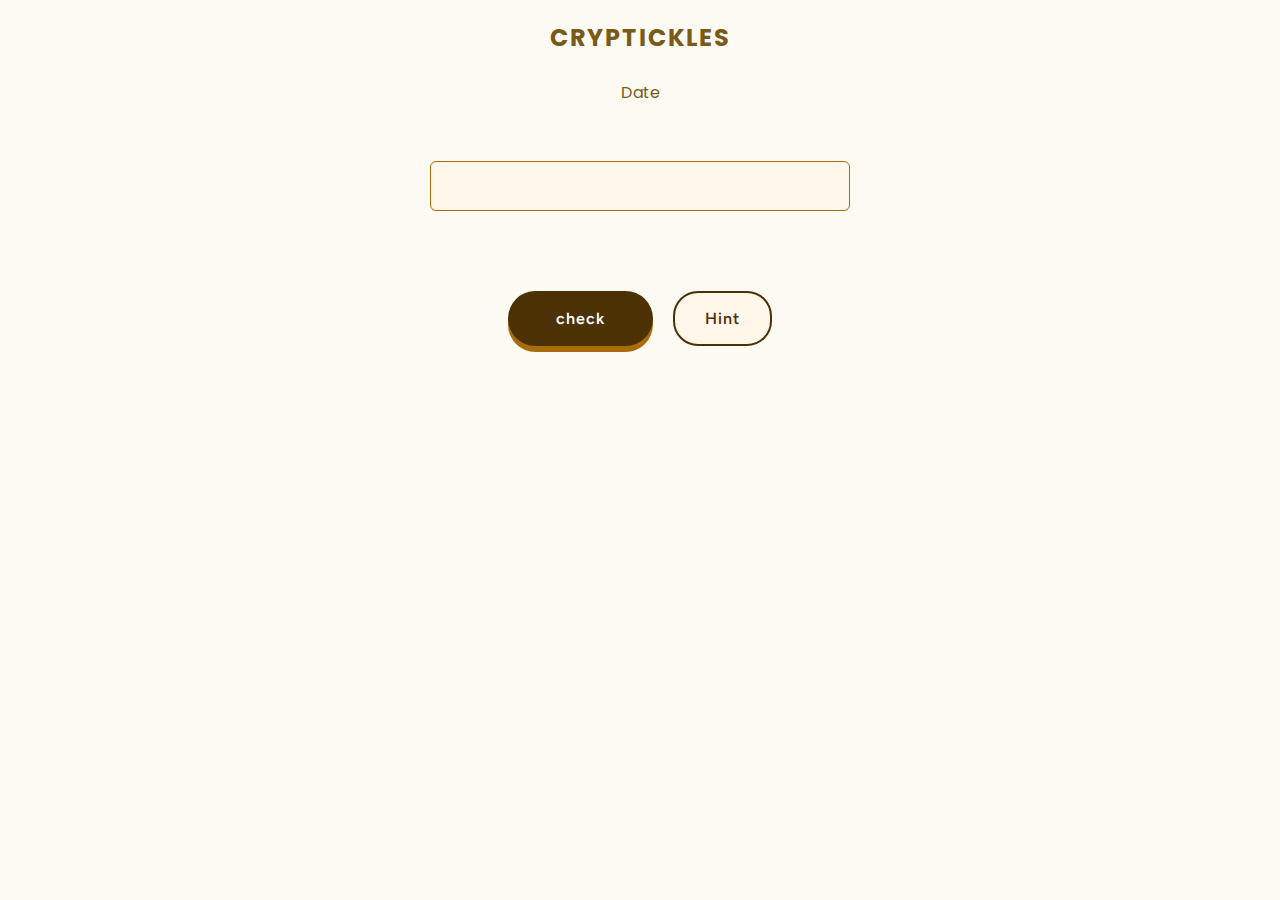
<file: index.html>
<!DOCTYPE html>
<html>

<head>
  <title>Cryptickles</title>
  <meta name="viewport" content="width=device-width, initial-scale=1.0">
  <link rel="preconnect" href="https://fonts.googleapis.com">
  <link rel="preconnect" href="https://fonts.gstatic.com" crossorigin>
  <link href="https://fonts.googleapis.com/css2?family=Figtree:wght@300;400;500;600;700&family=Poppins:wght@300;400;500;600;700&family=Lora:wght@300;400;500;600;700&display=swap" rel="stylesheet">
  <link rel="stylesheet" href="style.css">
  
  <!-- Google tag (gtag.js) -->
  <script async src="https://www.googletagmanager.com/gtag/js?id=G-MMF0YCFF81"></script>
  <script>
    window.dataLayer = window.dataLayer || [];
    function gtag(){dataLayer.push(arguments);}
    gtag('js', new Date());
    gtag('config', 'G-MMF0YCFF81');
  </script>
</head>

<body>
  <div class="header">
    <div class="header-center">
      <div class="header-title">Cryptickles</div>
    </div>
  </div>

  <div class="date-info">
    <div id="today">Date</div>
  </div>

  <div class="clue-container">
    <div id="clue" class="clue-text"></div>
  </div>

  <div class="input-container">
    <input type="text" id="answer" class="answer-input">
  </div>

  <div class="hint-container">
    <div class="hint-container-header">
      <div class="hint-icon">
        <img src="./assets/hint icon.svg" alt="Hint icon" width="36" height="36">
      </div>
    </div>
    <div class="hint-title">Hint</div>
    <p id="hint" class="hint-text"></p>
  </div>

  <p id="result" class="result-text"></p>

  <div class="button-container">
    <button id="submit" class="check-btn">check</button>
    <button id="hintBtn" class="hint-btn">Hint</button>
  </div>

  <script src="script.js"></script>
</body>

</html>
</file>
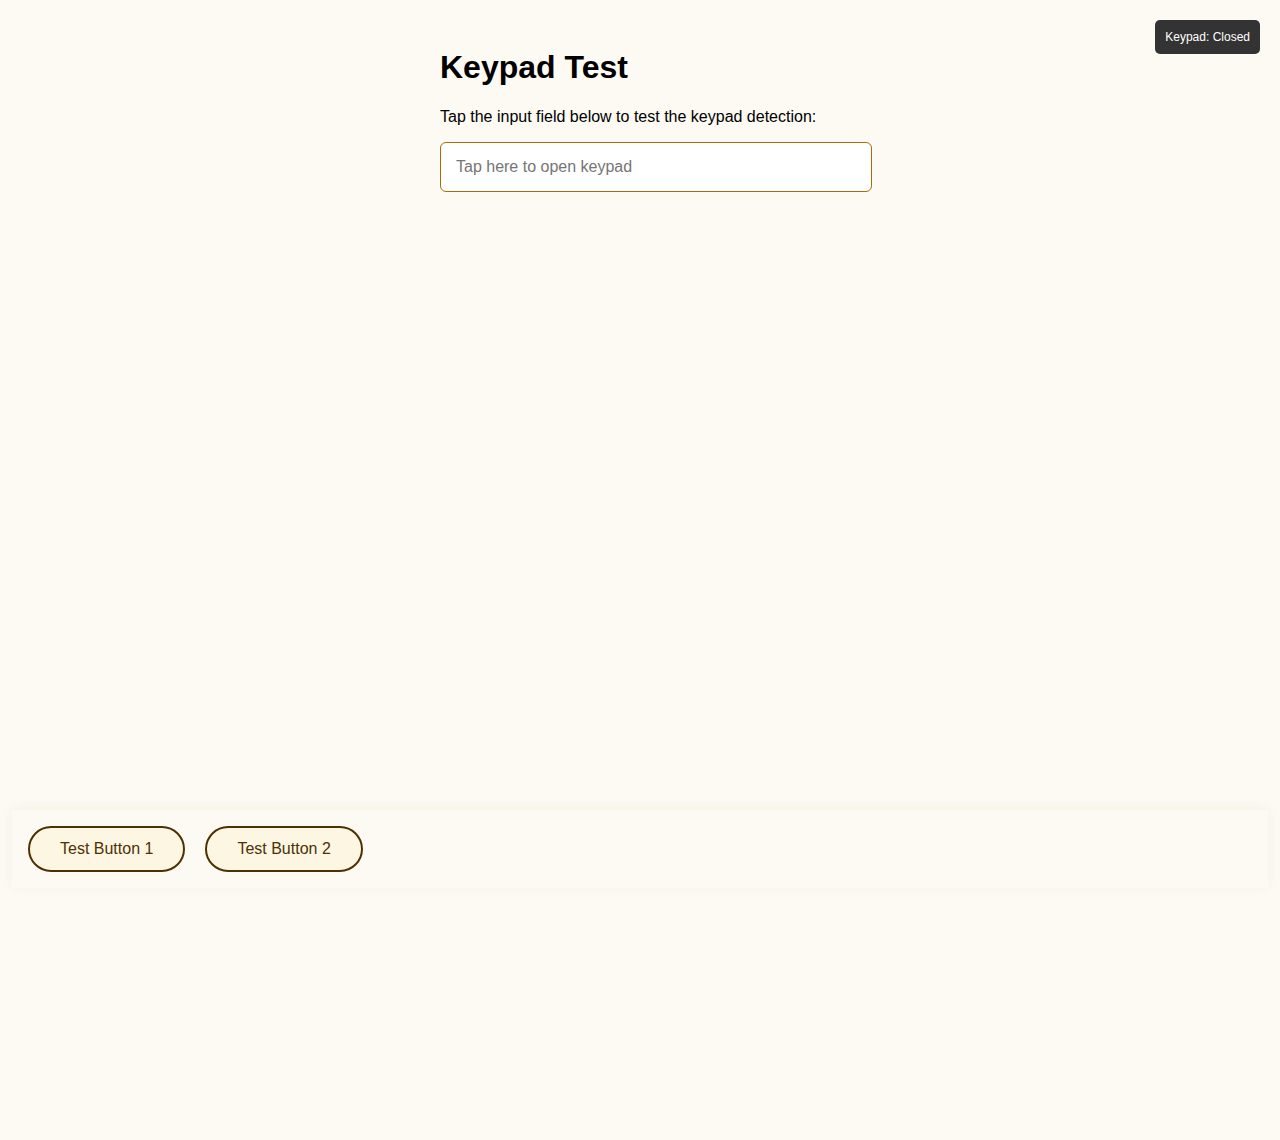
<file: test-keypad.html>
<!DOCTYPE html>
<html>
<head>
    <title>Keypad Test</title>
    <meta name="viewport" content="width=device-width, initial-scale=1.0">
    <style>
        body {
            font-family: Arial, sans-serif;
            padding: 20px;
            background-color: #fdfaf4;
        }
        
        .test-container {
            max-width: 400px;
            margin: 0 auto;
        }
        
        .button-container {
            display: flex;
            gap: 20px;
            position: fixed;
            left: 0;
            right: 0;
            bottom: env(safe-area-inset-bottom, 0);
            z-index: 100;
            background: #fdfaf4;
            padding: 16px;
            margin: 12px;
            box-shadow: 0 -2px 12px 0 rgba(170, 108, 6, 0.07);
            transition: bottom 0.3s ease;
        }
        
        .button-container.keypad-open {
            position: fixed !important;
            z-index: 1000 !important;
        }
        
        button {
            padding: 12px 30px;
            font-size: 16px;
            border: 2px solid #4C3104;
            border-radius: 25px;
            cursor: pointer;
            background-color: #fdf6e3;
            color: #4C3104;
        }
        
        input {
            width: 100%;
            padding: 15px;
            font-size: 16px;
            border: 1px solid #AA6C06;
            border-radius: 6px;
            margin-bottom: 20px;
        }
        
        .status {
            position: fixed;
            top: 20px;
            right: 20px;
            background: #333;
            color: white;
            padding: 10px;
            border-radius: 5px;
            font-size: 12px;
        }
    </style>
</head>
<body>
    <div class="status" id="status">Keypad: Closed</div>
    
    <div class="test-container">
        <h1>Keypad Test</h1>
        <p>Tap the input field below to test the keypad detection:</p>
        <input type="text" id="testInput" placeholder="Tap here to open keypad">
        
        <div style="height: 100vh;"></div>
    </div>
    
    <div class="button-container">
        <button>Test Button 1</button>
        <button>Test Button 2</button>
    </div>
    
    <script>
        let initialViewportHeight = window.visualViewport ? window.visualViewport.height : window.innerHeight;
        let isKeypadOpen = false;
        
        function handleKeypadChange() {
            const buttonContainer = document.querySelector('.button-container');
            const statusElement = document.getElementById('status');
            
            let currentViewportHeight, viewportDifference;
            
            if (window.visualViewport) {
                currentViewportHeight = window.visualViewport.height;
                viewportDifference = initialViewportHeight - currentViewportHeight;
            } else {
                currentViewportHeight = window.innerHeight;
                viewportDifference = initialViewportHeight - currentViewportHeight;
            }
            
            const newKeypadState = viewportDifference > 150;
            
            if (newKeypadState !== isKeypadOpen) {
                isKeypadOpen = newKeypadState;
                
                if (isKeypadOpen) {
                    buttonContainer.style.bottom = `${viewportDifference + 20}px`;
                    buttonContainer.style.zIndex = '1000';
                    buttonContainer.classList.add('keypad-open');
                    statusElement.textContent = `Keypad: Open (${viewportDifference}px)`;
                } else {
                    buttonContainer.style.bottom = 'env(safe-area-inset-bottom, 0)';
                    buttonContainer.style.zIndex = '100';
                    buttonContainer.classList.remove('keypad-open');
                    statusElement.textContent = 'Keypad: Closed';
                }
            }
        }
        
        document.addEventListener("DOMContentLoaded", function() {
            if (window.visualViewport) {
                window.visualViewport.addEventListener('resize', handleKeypadChange);
            } else {
                window.addEventListener('resize', handleKeypadChange);
            }
            
            const testInput = document.getElementById("testInput");
            testInput.addEventListener('focus', function() {
                setTimeout(handleKeypadChange, 300);
            });
            
            testInput.addEventListener('blur', function() {
                setTimeout(handleKeypadChange, 300);
            });
        });
    </script>
</body>
</html>
</file>
<file: style.css>
* {
  margin: 0;
  padding: 0;
  box-sizing: border-box;
}

/* Default scrolling behavior */
html, body {
  width: 100% !important;
  height: 100% !important;
}

body {
  font-family: 'Figtree', Arial, Helvetica, sans-serif;
  background-color: #fdfaf4;
  min-height: 100vh;
  padding: 20px;
  padding-bottom: 80px;
  color: #7a5a18;
  width: 100%;
}

/* Header Styles */
.header {
  display: flex;
  justify-content: space-between;
  align-items: flex-start;
  margin-bottom: 60px;
}

.header-left {
  display: flex;
  align-items: center;
  gap: 15px;
}

.back-arrow {
  font-size: 24px;
  color: #333;
  cursor: pointer;
}

.date-info {
  display: flex;
  flex-direction: column;
  justify-content: center;
}

#today {
  font-size: 16px;
  color: #7a5a18;
  font-weight: normal;
  margin-left: auto;
  margin-right: auto;
  font-family: 'Poppins';
}

.setter {
  display: flex;
  justify-content: center;
  margin-bottom: 16px;
  margin-top: 4px;
}

.setter-name {
  font-size: 12px;
  color: #AA6C06;
  opacity: 0.7;
  font-weight: 400;
  text-align: center;
  font-family: 'figtree';
  font-style: normal;
}

.header-title {
  position: absolute;
  left: 50%;
  transform: translateX(-50%);
  display: flex;
  justify-content: center;
  align-items: center;
  font-size: 24px;
  font-weight: bold;
  color: #7a5a18;
  text-transform: uppercase;
  letter-spacing: 2px;
  font-family: 'Poppins', sans-serif;
}

.icon {
  width: 30px;
  height: 30px;
  border-radius: 50%;
  background-color: #fff;
  display: flex;
  align-items: center;
  justify-content: center;
  font-size: 14px;
  color: #7a5a18;
  cursor: pointer;
  border: 1px solid #e6b13a;
}

/* Clue Container */
.clue-container {
  border-radius: 8px;
  padding: 16px;
  margin-bottom: 24px;
  max-width: 300px;
  font-weight:600;

  /* Center horizontally */
  margin-left: auto;
  margin-right: auto;
}

.clue-text {
  font-size: 24px;
  color: #4C3104;
  text-align: center;
  line-height: 1.4;
  font-family: 'Figtree';
  font-weight: 400;
  width: 100%;
}

/* Input Styles */
.input-container {
  margin-bottom: 16px;
  margin-left: auto;
  margin-right: auto;
}

.letter-inputs-container {
  display: flex;
  justify-content: center;
  gap: 8px;
  max-width: 420px;
  margin-left: auto;
  margin-right: auto;
  flex-wrap: wrap;
}

.letter-input {
  width: 45px;
  height: 45px;
  padding: 0;
  font-size: 18px;
  font-weight: 600;
  border: 2px solid #AA6C06;
  border-radius: 8px;
  text-align: center;
  background-color: #FFF7EA;
  outline: none;
  color: #7a5a18;
  text-transform: uppercase;
}

.letter-input:focus {
  border-color: #7a5a18;
  box-shadow: 0 2px 0 0 rgba(170, 108, 6, 100%);
}

.letter-input.answer-correct {
  border-color: #0F6326;
  background-color: #F3FFF6;
  box-shadow: 0 2px 0 0 rgba(15,99,38,1);
  color: #0F6326;
}

.letter-input.answer-incorrect {
    border-color: #C9241B;
    background-color: #FFF3F2;
    box-shadow: 0 2px 0 0 rgba(201,36,27,1);
    color: #C9241B;
  }

/* Legacy answer-input class for backward compatibility */
.answer-input {
  width: 100%;
  max-width: 420px;
  padding: 15px;
  font-size: 16px;
  border: 1px solid #AA6C06;
  border-radius: 6px;
  text-align: center;
  background-color:#FFF7EA;
  outline: none;
  display: block;
  margin-left: auto;
  margin-right: auto;
  color: #7a5a18;
}

.answer-input:focus {
  border-color: #7a5a18;
  box-shadow: 0 2px 0 0 rgba(170, 108, 6, 100%);
}

.answer-input.answer-correct {
  border-color: #0F6326;
  background-color: #F3FFF6;
  box-shadow: 0 2px 0 0 rgba(15,99,38,1);
  color: #0F6326;
}

/* Progress Dots */
.progress-dots {
  display: flex;
  justify-content: center;
  gap: 8px;
  margin-bottom: 40px;
}

.dot {
  width: 12px;
  height: 12px;
  border-radius: 50%;
  background-color: #e6b13a;
  border: 1px solid transparent;
}

.dot.active {
  border: 2px solid #7a5a18;
  background-color: #fff;
}

/* Button Container */
.button-container {
  display: flex;
  flex-direction: row;
  justify-content: center;
  gap: 20px;
  position: fixed;
  left: 0;
  right: 0;
  bottom: env(safe-area-inset-bottom, 0);
  z-index: 100;
  padding: 16px 0 calc(8px + env(safe-area-inset-bottom, 0)) 0;
  margin: 12px;
}

.share-container {
  display: none;
  background: #FFFFFF;
  border: 2px solid #f3e7d4;
  border-radius: 16px;
  width: 100%;
  max-width: 420px;
  padding: 24px;
  flex-direction: column;
  align-items: center;
  justify-content: center;
  margin-left: auto;
  margin-right: auto;
  text-align: center;
  margin-top: 32px;
  margin-bottom: 20px;
}

.share-container-header {
  margin-bottom: 16px;
}

.share-icon {
  width: 60px;
  height: 60px;
  background: #fff9f0;
  border-radius: 50%;
  display: flex;
  align-items: center;
  justify-content: center;
  font-size: 24px;
  margin: 0 auto;
}

.share-title {
  font-size: 18px;
  color: #AA6C06;
  margin-bottom: 20px;
  line-height: 1.4;
  font-weight: 500;
  font-family: 'Figtree';
}

.streak-container {
  display: none;
  flex-direction: column;
  align-items: center;
  justify-content: center;
  padding-left: 20px;
  padding-right: 20px;
  padding-top: 16px;
  padding-bottom: 16px;
  text-align: center;
  background-color: #FFF7EA;
  border: 1px solid #E7D6BB;
  border-radius: 18px;
  margin-left: auto;
  margin-right: auto;
  margin-top: 16px;
  margin-bottom: 16px;
  max-width: 420px;
}

@media (max-width: 600px) {
  .streak-container {
    margin: 24px 24px 24px 24px;
    width: auto;
    max-width: none;
  }
}

.streak-title {
  font-size: 12px;
  color: #80796C;
  font-family: 'poppins';
}

.streak-text {
  font-size: 20px;
  color: #000000;
  font-family: 'figtree';
  font-weight: 600;
  margin-top: 4px;
  text-align: center;
}

@media (min-width: 601px) {
  .button-container {
    position: static;
    box-shadow: none;
    padding: 0;
    margin: 40px 0 20px 0;
    background: none;
  }
}

.hint-btn, .check-btn {
  padding: 12px 30px;
  font-size: 16px;
  border: 2px solid #4C3104;
  border-radius: 25px;
  cursor: pointer;
  font-weight: 600;
  letter-spacing: 1px;
  font-family: 'figtree';
  /* text-transform: lowercase; */
  outline: none;
  transition: all 0.2s ease;
  color: #4C3104;
  background-color: #fdf6e3;
}

.hint-btn {
  background-color: #FFF7EA;
  color: #4C3104;
}

.check-btn {
  background-color: #4C3104;
  color: #fff;
  font-weight: 600;
  font-size: 16px;
  font-family: 'figtree';
  letter-spacing: 1px;
  border: none;
  border-radius: 999px;
  padding: 18px 48px;
  box-shadow: 0 6px 0 0 #AA6C06;
  cursor: pointer;
  transition: transform 0.1s, box-shadow 0.1s;
  outline: none;
  display: inline-block;
}

#shareBtn {
  background-color: #996308;
  color: #fff;
  font-weight: 400;
  font-size: 16px;
  font-family: 'figtree';
  letter-spacing: 1px;
  border: none;
  border-radius: 999px;
  padding: 18px 48px;
  box-shadow: 0 6px 0 0 #492F03;
  cursor: pointer;
  transition: transform 0.1s, box-shadow 0.1s;
  outline: none;
  display: inline-block;
  text-decoration: none;
  width: 100%;
  text-align: center;
}

#shareBtn:active {
  transform: translateY(2px);
  box-shadow: 0 2px 0 0 #492F03;
}

#shareBtn:hover {
  transform: translateY(-2px);
  box-shadow: 0 4px 8px rgba(122, 90, 24, 0.2);
}

#shareBtn:disabled {
  background-color: #e5e5e5;
  color: #9a9a9a;
  cursor: not-allowed;
  transform: none;
  box-shadow: 0 2px 0 0 #c0c0c0;
  opacity: 0.6;
  border-color: #c0c0c0;
}

#shareBtn:disabled:hover {
  transform: none;
  box-shadow: 0 2px 0 0 #c0c0c0;
}

.check-btn:active {
  transform: translateY(2px);
  box-shadow: 0 2px 0 0 #AA6C06;
}

.hint-btn:hover, .check-btn:hover {
  transform: translateY(-2px);
  box-shadow: 0 4px 8px rgba(122, 90, 24, 0.2);
}

/* Disabled button styles */
.hint-btn:disabled, .check-btn:disabled {
  background-color: #e5e5e5;
  color: #9a9a9a;
  cursor: not-allowed;
  transform: none;
  box-shadow: 0 2px 0 0 #c0c0c0;
  opacity: 0.6;
  border-color: #c0c0c0;
}

.hint-btn:disabled:hover, .check-btn:disabled:hover {
  transform: none;
  box-shadow: 0 2px 0 0 #c0c0c0;
}

/* Wiggle animation for submit-clue-container */
@keyframes wiggle {
  0% { transform: rotate(0deg); }
  8.33% { transform: rotate(3deg); }
  16.66% { transform: rotate(-3deg); }
  25% { transform: rotate(2deg); }
  33.33% { transform: rotate(0deg); }
  41.66% { transform: rotate(3deg); }
  50% { transform: rotate(-3deg); }
  58.33% { transform: rotate(2deg); }
  66.66% { transform: rotate(0deg); }
  75% { transform: rotate(3deg); }
  83.33% { transform: rotate(-3deg); }
  91.66% { transform: rotate(2deg); }
  100% { transform: rotate(0deg); }
}

.wiggle {
  animation: wiggle 1.8s ease-in-out;
}

/* Fire emoji wiggle animation */
@keyframes fire-wiggle {
  0%, 100% { transform: rotate(0deg) scale(1); }
  10% { transform: rotate(-10deg) scale(1.1); }
  20% { transform: rotate(10deg) scale(1.05); }
  30% { transform: rotate(-8deg) scale(1.1); }
  40% { transform: rotate(8deg) scale(1.05); }
  50% { transform: rotate(-5deg) scale(1.1); }
  60% { transform: rotate(5deg) scale(1.05); }
  70% { transform: rotate(-3deg) scale(1.1); }
  80% { transform: rotate(3deg) scale(1.05); }
  90% { transform: rotate(-1deg) scale(1.02); }
}

.fire-wiggle {
  animation: fire-wiggle 0.8s ease-in-out;
  display: inline-block;
}

/* Text Elements */
.hint-text {
  /* margin-left: auto;
  margin-right: auto; */
  padding-left: 16px;
  padding-right: 16px;
  padding-top: 12px;
  padding-bottom: 12px;
  text-align: left;
  font-size: 16px;
  color: #3C4143;
  font-family: 'figtree';
}

.result-text {
  /* margin-left: auto;
  margin-right: auto; */
  padding-left: 16px;
  padding-right: 16px;
  padding-top: 12px;
  padding-bottom: 12px;
  text-align: center;
  font-size: 24px;
  color: #4C3104;
  font-weight: bold;
  font-family: 'figtree';
}

.result-text-incorrect {
    padding-left: 16px;
    padding-right: 16px;
    padding-top: 12px;
    padding-bottom: 12px;
    text-align: center;
    font-size: 16px;
    color: #4C3104;
    font-family: 'figtree';
    font-weight: 400;
}

.next-clue-text {
  font-size: 16px;
  color: #4C3104;
  font-family: 'figtree';
  text-align: center;
}


.hint-title {
    padding-left: 16px;
    padding-right: 16px;
    text-align: left;
    margin-top: 20px;
    font-size: 14px;
    color: #D45113;
    font-weight: 600;
    font-family: 'lora';
}

/* .result-text {
  font-weight: bold;
  margin-top: 16px;
} */

.hint-container {
  display: none;
  background: #FFFFFF;
  border: 2px solid #f3e7d4;
  border-radius: 18px;
  box-shadow: 0 2px 12px 0 rgba(170, 108, 6, 0.07);
  width: 100%;
  max-width: 420px;
  min-height: 40px;
  /* display: flex; */
  flex-direction: column;
  align-items: flex-start;
  justify-content: center;
  margin-left: auto;
  margin-right: auto;
  text-align: left;
  margin-top: 16px;
  /* padding-left: 16px;
  padding-right: 16px; */
}

.submit-clue-container {
  display: none;
  background: #FFFFFF;
  border: 2px solid #f3e7d4;
  border-radius: 16px;
  /* box-shadow: 0 2px 12px 0 rgba(170, 108, 6, 0.07); */
  width: 100%;
  max-width: 420px;
  padding: 24px;
  flex-direction: column;
  align-items: center;
  justify-content: center;
  margin-left: auto;
  margin-right: auto;
  text-align: center;
  margin-top: 32px;
  margin-bottom: 20px;
}

.submit-clue-container-header {
  margin-bottom: 16px;
}

.submit-clue-icon {
  width: 60px;
  height: 60px;
  background: #fff9f0;
  border-radius: 50%;
  display: flex;
  align-items: center;
  justify-content: center;
  font-size: 24px;
  margin: 0 auto;
}

.submit-clue-title {
  font-size: 18px;
  color: #AA6C06;
  margin-bottom: 20px;
  line-height: 1.4;
  font-weight: 500;
  font-family: 'Figtree';
}

.submit-clue-btn {
  background-color: #996308;
  color: #fff;
  font-weight: 400;
  font-size: 16px;
  font-family: 'figtree';
  letter-spacing: 1px;
  border: none;
  border-radius: 999px;
  padding: 18px 48px;
  box-shadow: 0 6px 0 0 #492F03;
  cursor: pointer;
  transition: transform 0.1s, box-shadow 0.1s;
  outline: none;
  display: inline-block;
  text-decoration: none;
  width: 100%;
  text-align: center;
}

.submit-clue-btn:active {
  transform: translateY(2px);
  box-shadow: 0 2px 0 0 #AA6C06;
}

.submit-clue-btn:hover {
  transform: translateY(-2px);
  box-shadow: 0 4px 8px rgba(122, 90, 24, 0.2);
}

@media (max-width: 600px) {
  .hint-container {
    margin-left: 0;
    margin-right: 0;
  }
}

.hint-container-header {
  background: #FFF7EA;
  display: flex;
  padding: 8px;
  width: 100%;
  box-sizing: border-box;
  border-top-right-radius: 18px;
  border-top-left-radius: 18px;
  font-family: 'Figtree', Arial, Helvetica, sans-serif;
  height: auto;
  align-items: center;
}

.hint-icon {
    display: flex;
    align-items: center;
  }

.footer {
  text-align: center;
  padding: 20px 0;
  pointer-events: none;
  display: flex;
  flex-direction: row;
  justify-content: center;
  align-items: center;
  gap: 10px;
  position: fixed;
  bottom: 0;
  left: 0;
  right: 0;
  background-color: #fdfaf4;
  border-top: 0.5px solid rgba(230, 177, 58, 0.5);
  z-index: 1000;
}

.instagram-icon {
  display: inline-flex;
  align-items: center;
  justify-content: center;
  margin-top: 10px;
  margin-bottom: 10px;
  width: 24px;
  height: 24px;
  pointer-events: auto;
  transition: opacity 0.2s ease;
}

.instagram-icon:hover {
  opacity: 0.8;
}

.submit-clue-link {
  pointer-events: auto;
  color: #7a5a18;
  text-decoration: none;
  font-weight: 500;
  transition: opacity 0.2s ease;
  margin-left: 16px;
}

.submit-clue-link:hover {
  text-decoration: underline;
}

.submit-clue-simple {
  display: none;
  text-align: center;
  margin: 24px auto;
  max-width: 420px;
}

.submit-clue-simple .submit-clue-link {
  color: #7a5a18;
  text-decoration: none;
  font-size: 16px;
  font-family: 'Figtree';
  font-weight: 500;
  opacity: 0.8;
  transition: opacity 0.2s ease;
}

.submit-clue-simple .submit-clue-link:hover {
  opacity: 1;
  text-decoration: underline;
}


@media (max-width: 600px) {
  /* Disable scrolling on mobile by default */
  html, body {
    overflow: hidden !important;
    position: fixed !important;
    touch-action: none !important;
    -webkit-overflow-scrolling: none !important;
  }
  
  body {
    padding: 0;
    padding-top: 80px; /* Space for sticky header */
    padding-bottom: 140px; /* Space for footer + buttons */
    width: 100%;
    height: 100vh;
  }

  .header {
    position: fixed;
    top: 0;
    left: 0;
    right: 0;
    background-color: #fdfaf4;
    z-index: 1000;
    padding: 15px 24px;
    border-bottom: 1px solid rgba(230, 177, 58, 0.2);
    flex-direction: column;
    align-items: center;
    margin-bottom: 0;
  }

  .header-title {
    position: static;
    transform: none;
    font-size: 20px;
    margin: 0;
  }

  .date-info,
  .setter {
    padding: 0 24px;
  }

  .clue-container {
    margin-top: 20px;
    padding: 0 24px;
  }

  .input-container {
    padding: 0 24px;
    margin-bottom: 20px;
  }

  .hint-container {
    margin: 24px 24px 20px 24px;
    width: auto;
    max-width: none;
  }

  .submit-clue-container {
    margin: 24px 24px 20px 24px;
    width: auto;
    max-width: none;
  }

  .share-container {
    margin: 24px 24px 20px 24px;
    width: auto;
    max-width: none;
  }

  .submit-clue-simple {
    margin: 20px 24px;
    max-width: none;
  }

  .letter-inputs-container {
    gap: 6px;
    max-width: 100%;
  }

  .letter-input {
    width: 40px;
    height: 40px;
    font-size: 16px;
  }



  .hint-btn, .check-btn {
    width: 100%;
    padding: 12px 0;
    font-size: 16px;
  }

  .footer {
    display: none; /* Hide footer on mobile */
  }
}
</file>
